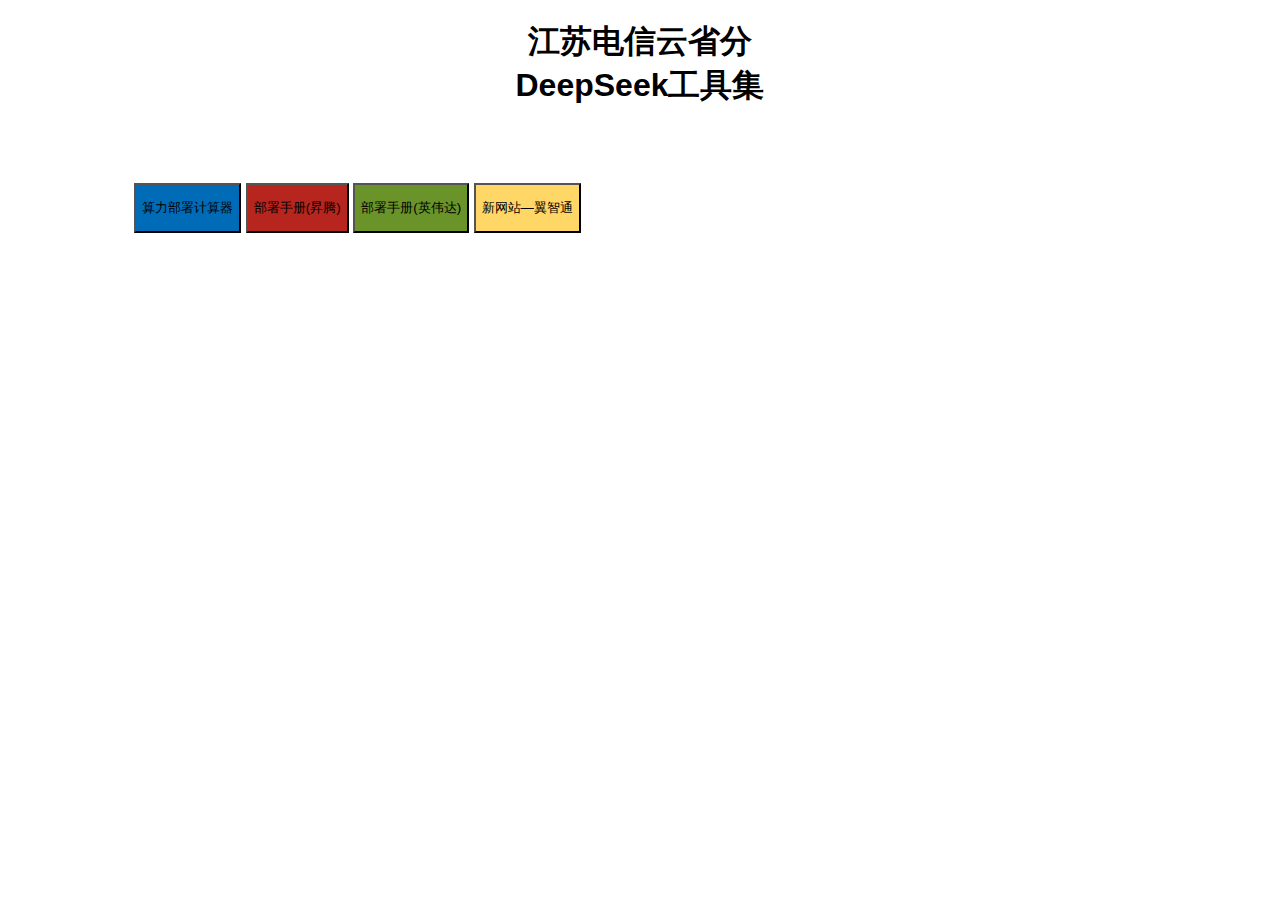
<file: index.html>
<link rel="stylesheet" href="https://res.wx.qq.com/open/libs/weui/2.4.4/weui.min.css">
<meta name="viewport" content="width=device-width,initial-scale=1.0,maximum-scale=1.0,minimum-scale=1.0,user-scalable=no">

<!DOCTYPE html>
<html>


<head>
<meta charset="UTF-8">
    <title>江苏电信云省分DeepSeek工具集</title>
    <link rel="stylesheet" href="style.css">
	<script>
		var _hmt = _hmt || [];
		(function() {
  		var hm = document.createElement("script");
 		 hm.src = "https://hm.baidu.com/hm.js?912797d59dc56c0dc9101ceebdf09d17";
  		var s = document.getElementsByTagName("script")[0]; 
 		 s.parentNode.insertBefore(hm, s);
		})();
	</script>
</head>
<body>
    <div class="container" >
	    <h1 style="text-align: center;">江苏电信云省分<br/>DeepSeek工具集</h1>

	    
        
	    <br />
	    <br />
	    <br />
		    
  		<button class="weui-btn weui-btn_primary" style="background-color: #006CB8;align-self: center; height: 50px; " onclick="window.location.href='ds_cal.html'">算力部署计算器</button>

		<button class="weui-btn weui-btn_primary" style="background-color: #B6261E;align-self: center; height: 50px;" onclick="window.location.href='DeepSeek部署手册'">部署手册(昇腾)</button>

	    	<button class="weui-btn weui-btn_primary" style="background-color: #6A932A;align-self: center; height: 50px;" onclick="window.location.href='Cuda&vLLM部署模型'">部署手册(英伟达)</button>

	    	<button class="weui-btn weui-btn_primary" style="background-color: #FFD767;align-self: center; height: 50px;" onclick="window.location.href='https://hppppppf.github.io/jsctyun_gpu/'">新网站—翼智通</button>

		 
    </div>

    <script src="script.js"></script>
</body>
</html>
</file>
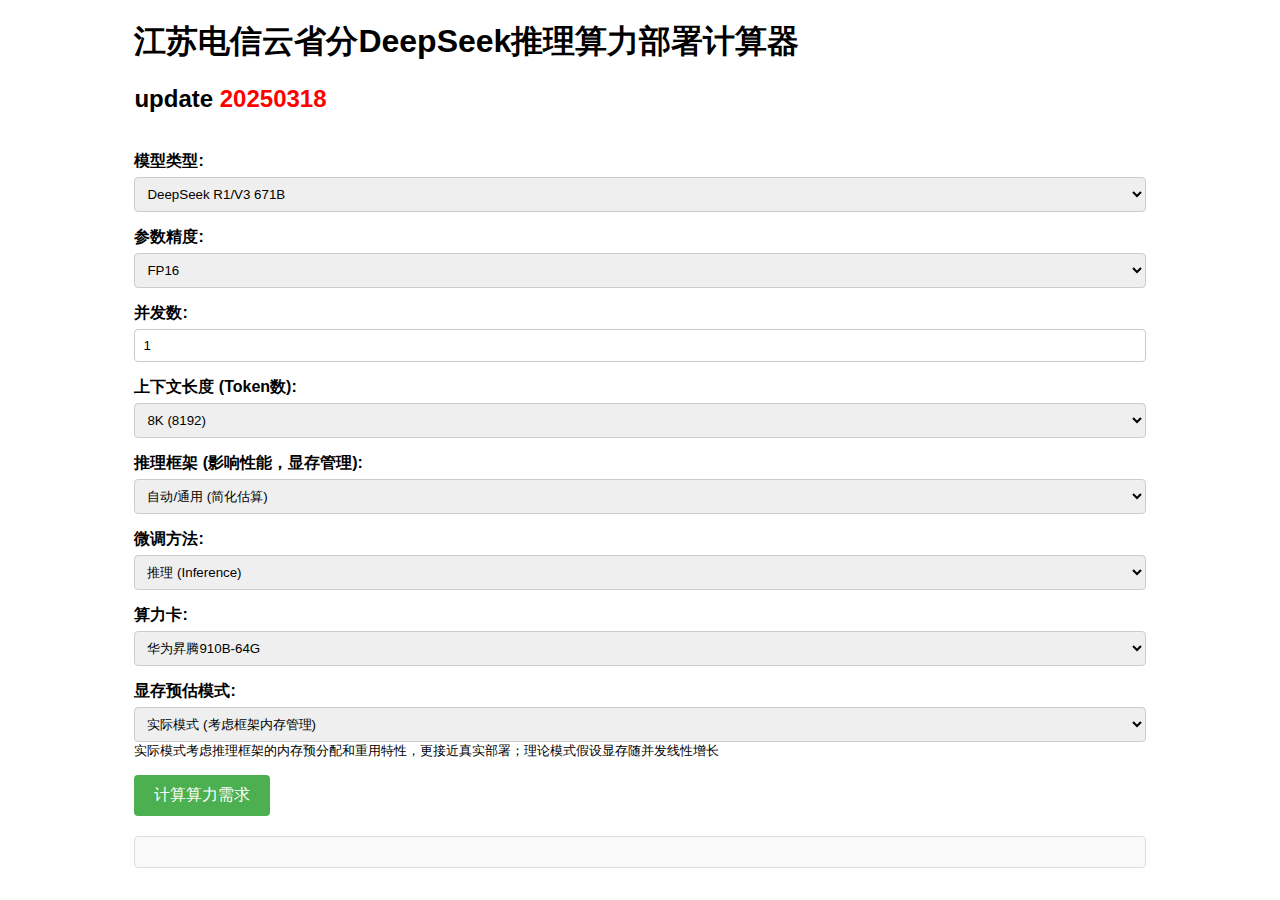
<file: ds_cal.html>
<meta name="viewport" content="width=device-width,initial-scale=1.0,maximum-scale=1.0,minimum-scale=1.0,user-scalable=no">

<!DOCTYPE html>
<html>
<head>
<meta charset="UTF-8">
    <title>江苏电信云省分DeepSeek推理算力部署计算器</title>
    <link rel="stylesheet" href="style.css">
	<script>
	var _hmt = _hmt || [];
	(function() {
  	var hm = document.createElement("script");
 	 hm.src = "https://hm.baidu.com/hm.js?912797d59dc56c0dc9101ceebdf09d17";
  	var s = document.getElementsByTagName("script")[0]; 
 	 s.parentNode.insertBefore(hm, s);
	})();
</script>
</head>
<body>
    <div class="container">
	 <h1>江苏电信云省分DeepSeek推理算力部署计算器</h1>
 		<h2>update <font color=red>20250318</font></h2>
 	<br />
       <div class="input-section">
            <label for="model-type">模型类型:</label>
            <select id="model-type">
                <option value="r1_671b">DeepSeek R1/V3 671B</option>
                <option value="r1_1.5b">DeepSeek R1 1.5B (蒸馏)</option>
                <option value="r1_7b">DeepSeek R1 7B (蒸馏)</option>
                <option value="r1_8b">DeepSeek R1 8B (蒸馏)</option>
                <option value="r1_14b">DeepSeek R1 14B (蒸馏)</option>
                <option value="r1_32b">DeepSeek R1 32B (蒸馏)</option>
                <option value="r1_70b">DeepSeek R1 70B (蒸馏)</option>
            </select>
        </div>

        <div class="input-section">
            <label for="precision">参数精度:</label>
            <select id="precision">
                <option value="fp16">FP16</option>
                <option value="fp8">FP8</option>
                <option value="bf16">BF16</option>
                <option value="int8">INT8</option>
                <option value="int4">INT4</option>
            </select>
        </div>

        <div class="input-section">
            <label for="concurrency">并发数:</label>
            <input type="number" id="concurrency" value="1" min="1">
        </div>

        <div class="input-section">
            <label for="context-length">上下文长度 (Token数):</label>
            <select id="context-length">
                <option value="4096">4K (4096)</option>
                <option value="8192" selected>8K (8192)</option>
                <option value="32768">32K (32768)</option>
                <option value="65536">64K (65536)</option>
            </select>
        </div>

        <div class="input-section">
            <label for="framework">推理框架 (影响性能，显存管理):</label>
            <select id="framework">
                <option value="auto">自动/通用 (简化估算)</option>
                <option value="vllm">vLLM (高性能)</option>
                <!-- 添加sglang选项 -->
                <option value="sglang">SGLang (高效显存)</option>
                <option value="llama_cpp">llama.cpp (CPU/GPU混合)</option>
                <option value="mindspore">MindSpore (华为昇腾)</option>
            </select>
        </div>

        <div class="input-section">
            <label for="fine-tuning-method">微调方法:</label>
            <select id="fine-tuning-method">
                <option value="inference">推理 (Inference)</option>
                <option value="lora">LoRA 微调</option>
            </select>
        </div>

        <div class="input-section" id="lora-params-section" style="display: none;">
            <label for="lora-trainable-params">LoRA 可训练参数 (Billion):</label>
            <input type="number" id="lora-trainable-params" value="0" min="0" step="0.1">
        </div>

        <div class="input-section">
            <label for="hardware">算力卡:</label>
            <select id="hardware">
                <option value="ascend910b64">华为昇腾910B-64G</option>
                <option value="ascend910b32">华为昇腾910B-32G</option>
                <option value="nvidia_l20">NVIDIA L20</option>
                <option value="nvidia_h20">NVIDIA H20</option>
                <option value="nvidia_h800">NVIDIA H800</option>
                <option value="nvidia_a800">NVIDIA A800</option>
                <option value="nvidia_l40s">NVIDIA L40S</option>
                <option value="nvidia_a10">NVIDIA A10</option>
                <option value="nvidia_rtx4090">NVIDIA RTX 4090</option>
                <option value="nvidia_a100_40g">NVIDIA A100-40G</option>
            </select>
        </div>

        <!-- 新增选项：显存预估模式 -->
        <div class="input-section">
            <label for="memory-estimation-mode">显存预估模式:</label>
            <select id="memory-estimation-mode">
                <option value="practical">实际模式 (考虑框架内存管理)</option>
                <option value="theoretical">理论模式 (完全线性计算)</option>
            </select>
            <small class="help-text">实际模式考虑推理框架的内存预分配和重用特性，更接近真实部署；理论模式假设显存随并发线性增长</small>
        </div>

        <button id="calculate-button">计算算力需求</button>
        <div id="results" class="results-section">
            <!-- 计算结果将显示在这里 -->
        </div>
    </div>
	
    <script src="script.js"></script>
</body>
</html>
</file>
<file: style.css>
/* style.css 内容，与之前版本相同 */
.container {
    width: 80%;
    margin: 20px auto;
    font-family: sans-serif;
}

.input-section {
    margin-bottom: 15px;
}

.input-section label {
    display: block;
    margin-bottom: 5px;
    font-weight: bold;
}

.input-section select, .input-section input[type="number"] {
    width: 100%;
    padding: 8px;
    border: 1px solid #ccc;
    border-radius: 4px;
    box-sizing: border-box; /* 确保内边距不增加元素宽度 */
}

#calculate-button {
    padding: 10px 20px;
    background-color: #4CAF50;
    color: white;
    border: none;
    border-radius: 4px;
    cursor: pointer;
    font-size: 16px;
}

#calculate-button:hover {
    background-color: #45a049;
}

.results-section {
    margin-top: 20px;
    padding: 15px;
    border: 1px solid #ddd;
    border-radius: 4px;
    background-color: #f9f9f9;
}

.results-section h2 {
    margin-top: 0;
}

.result-item {
    margin-bottom: 8px;
}

.result-item strong {
    font-weight: bold;
}

/* 统计显示样式 */
.statistics-banner {
  background-color: #f8f9fa;
  padding: 8px 15px;
  text-align: center;
  font-size: 14px;
  color: #666;
  border-bottom: 1px solid #e9ecef;
}

/* 反馈按钮样式 */
.feedback-button {
  position: fixed;
  bottom: 20px;
  right: 20px;
  background-color: #4CAF50;
  color: white;
  padding: 12px 20px;
  border-radius: 30px;
  cursor: pointer;
  box-shadow: 0 3px 6px rgba(0,0,0,0.16);
  z-index: 1000;
}

.feedback-button:hover {
  background-color: #45a049;
}

/* 反馈模态框样式 */
.modal {
  display: none;
  position: fixed;
  z-index: 1001;
  left: 0;
  top: 0;
  width: 100%;
  height: 100%;
  background-color: rgba(0,0,0,0.4);
}

.modal-content {
  background-color: #fefefe;
  margin: 10% auto;
  padding: 20px;
  border-radius: 5px;
  width: 80%;
  max-width: 500px;
  box-shadow: 0 5px 15px rgba(0,0,0,0.3);
}

.close {
  color: #aaa;
  float: right;
  font-size: 28px;
  font-weight: bold;
  cursor: pointer;
}

/* 表单样式 */
.form-group {
  margin-bottom: 15px;
}

.form-group label {
  display: block;
  margin-bottom: 5px;
}

textarea, input[type="email"] {
  width: 100%;
  padding: 8px;
  border: 1px solid #ddd;
  border-radius: 4px;
  box-sizing: border-box;
}

/* 星级评分样式 */
.rating {
  margin: 15px 0;
}

.stars {
  display: inline-block;
}

.stars input {
  display: none;
}

.stars label {
  cursor: pointer;
  width: 25px;
  height: 25px;
  background-image: url('star-empty.svg');
  background-size: contain;
  display: inline-block;
}

.stars input:checked ~ label,
.stars label:hover ~ label,
.stars label:hover {
  background-image: url('star-filled.svg');
}
</file>
